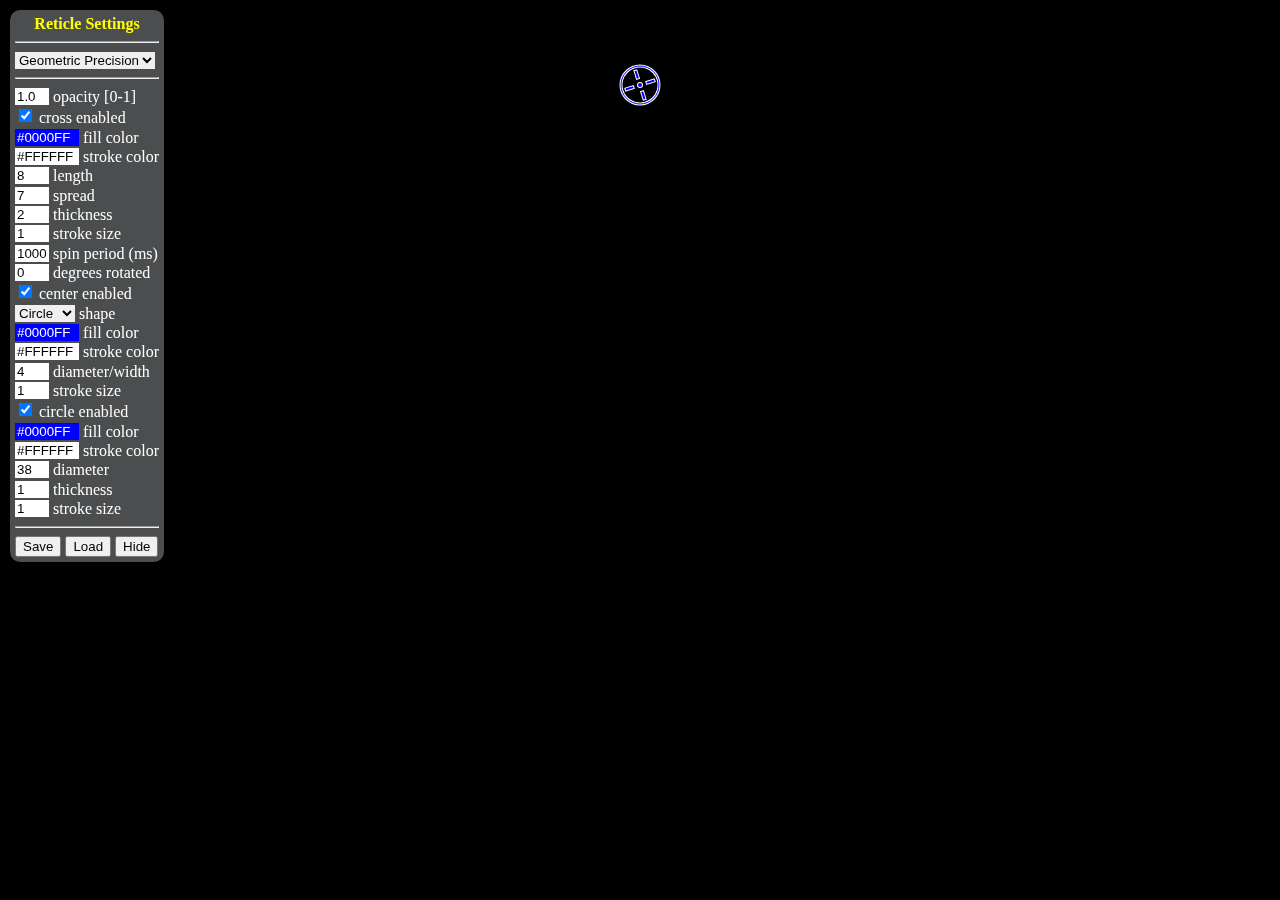
<file: reticle/files/index.html>
<!DOCTYPE html>
<meta charset="UTF-8">
<title>Reticle Settings</title>

<link rel="stylesheet" href="css/overlay.css">

<script src="3rdparty/snap.svg-min.js"></script>
<script src="3rdparty/jscolor/jscolor.js"></script>

<!-- The compiled script -->
<script src="overwolf-reticle.js"></script>

<script>
  // Allow developing in-browser with source files if compiled script missing.
  if (!window.main && !window.overwolf) {
    console.log('Compiled script failed; falling back to source content.');
    document.write('<script src="3rdparty/closure/base.js"><\/script>');
    document.write('<script src="../../src/all.js"><\/script>');
  }
</script>

<div id="settingsDialog" class="settings">
  <div class="header">Reticle Settings</div>
  <hr>
  <select id="shapeRendering" style="width: auto">
    <option value="geometricPrecision" selected="selected">Geometric
    Precision</option>
    <option value="crispEdges">Crisp Edges</option>
  </select>
  <hr>
  <input id="opacity" value="1.0">
  <label for="opacity">opacity [0-1]</label>
  <br>
  <input id="crossEnabled" type="checkbox" checked="checked">
  <label for="crossEnabled">cross enabled</label>
  <br>
  <input id="crossColor" class="color" value="#0000FF">
  <label for="crossColor">fill color</label>
  <br>
  <input id="crossStrokeColor" class="color" value="#FFFFFF">
  <label for="crossStrokeColor">stroke color</label>
  <br>
  <input id="crossLength" value="8">
  <label for="crossLength">length</label>
  <br>
  <input id="crossSpread" value="7">
  <label for="crossSpread">spread</label>
  <br>
  <input id="crossThickness" value="2">
  <label for="crossThickness">thickness</label>
  <br>
  <input id="crossStrokeSize" value="1">
  <label for="crossStrokeSize">stroke size</label>
  <br>
  <input id="crossSpinPeriod" value="1000">
  <label for="crossSpinPeriod">spin period (ms)</label>
  <br>
  <input id="crossRotation" value="0">
  <label for="crossRotation">degrees rotated</label>
  <br>
  <input id="centerEnabled" type="checkbox" checked="checked">
  <label for="centerEnabled">center enabled</label>
  <br/>
  <select id="centerShape">
    <option value="circle" selected="selected">Circle</option>
    <option value="square">Square</option>
  </select>
  <label for="centerShape">shape</label>
  <br>
  <input id="centerColor" class="color" value="#0000FF">
  <label for="centerColor">fill color</label>
  <br>
  <input id="centerStrokeColor" class="color" value="#FFFFFF">
  <label for="centerStrokeColor">stroke color</label>
  <br>
  <input id="centerDiameter" value="4">
  <label for="centerDiameter">diameter/width</label>
  <br>
  <input id="centerStrokeSize" value="1">
  <label for="centerStrokeSize">stroke size</label>
  <br>
  <input id="circleEnabled" type="checkbox" checked="checked">
  <label for="circleEnabled">circle enabled</label>
  <br>
  <input id="circleColor" class="color" value="#0000FF">
  <label for="circleColor">fill color</label>
  <br>
  <input id="circleStrokeColor" class="color" value="#FFFFFF">
  <label for="circleStrokeColor">stroke color</label>
  <br>
  <input id="circleDiameter" value="38">
  <label for="circleDiameter">diameter</label>
  <br>
  <input id="circleThickness" value="1">
  <label for="circleThickness">thickness</label>
  <br>
  <input id="circleStrokeSize" value="1">
  <label for="circleStrokeSize">stroke size</label>
  <hr>
  <input type="button" value="Save" onclick="main.save();">
  <input type="button" value="Load" onclick="main.load();">
  <input type="button" value="Hide" onclick="main.hide();">
</div>
<svg id="reticleSurface" version="1.1" height="100%" width="100%"
    shape-rendering="geometricPrecision"
    xmlns="http://www.w3.org/2000/svg">
</svg>
<script>
  main.init('reticleSurface', 'reticleSettings', 'settingsDialog');
</script>
</file>
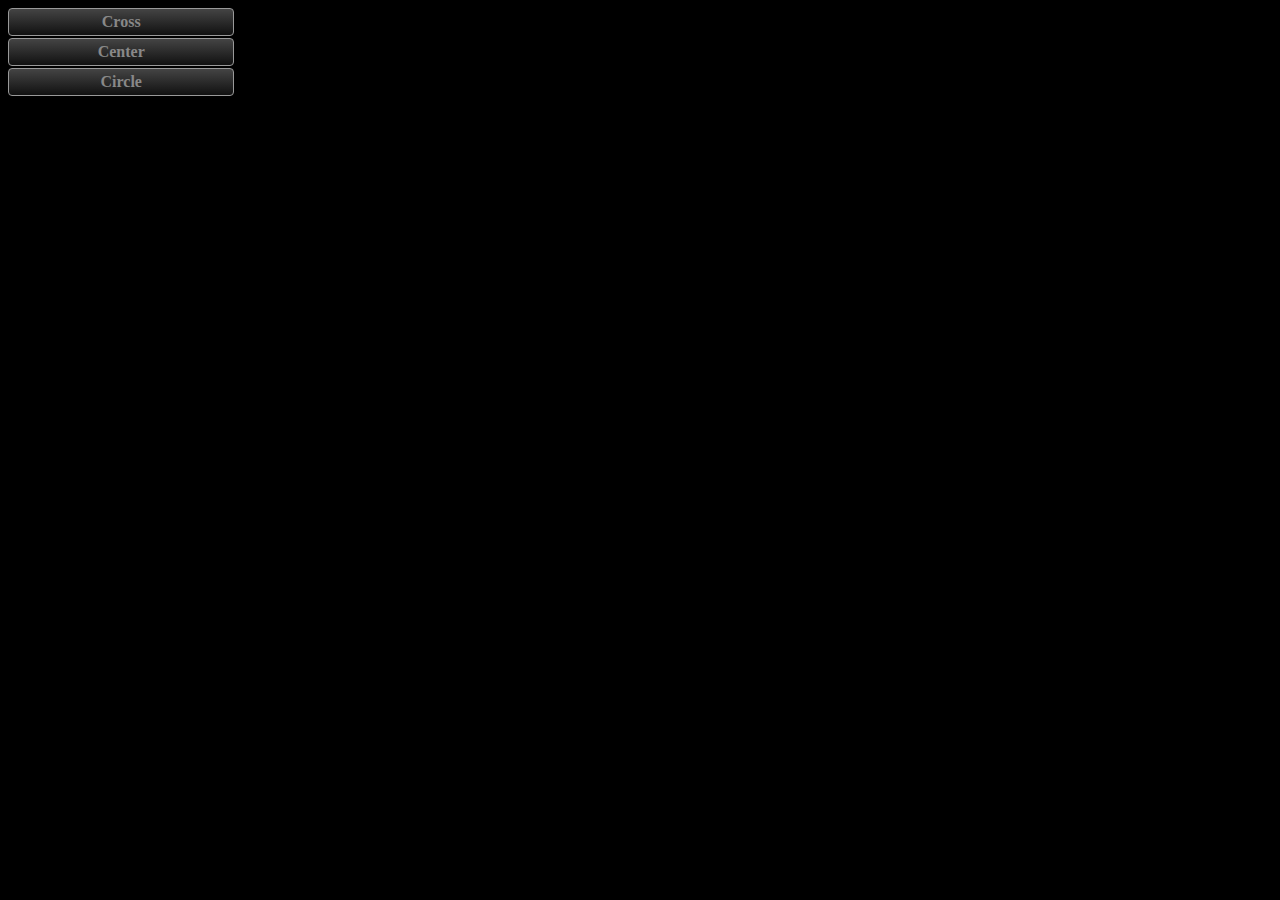
<file: overlay/files/test.html>
<style>
body {
  background: black;
}
.container {
  display: inline-block;
}
</style>
<link rel="stylesheet" href="css/accordion/accordion.css">
<link rel="stylesheet" href="css/accordion/style/fluxbox/core.css">
<link rel="stylesheet" href="css/accordion/style/fluxbox/blue.css">
<link rel="stylesheet" href="css/accordion/style/fluxbox/round.css">
<body>
  <div class="container">
    <div class="accordion">
      <input type="radio" name="accordionA" id="accordionSection1">
      <label for="accordionSection1">
        Cross
      </label>
      <article>
        bananaaaaaaaaaaaaaaaaaaaaaa
        <br>
        bananaaaaaaaaaaaaaaaaaaaaaa
      </article>
    </div>
    <div class="accordion">
      <input type="radio" name="accordionA" id="accordionSection2">
      <label for="accordionSection2">
        Center
      </label>
      <article>
        ostrich
      </article>
    </div>
    <div class="accordion">
      <input type="radio" name="accordionA" id="accordionSection3">
      <label for="accordionSection3">
        Circle
      </label>
      <article>
        muffin
      </article>
    </div>
  </div>
</body>
</file>
<file: reticle/files/css/overlay.css>
div.settings {
  position: fixed;
  left: 10px;
  top: 10px;
  display: inline-block;
  background: #4b4d4e;
  border-radius: 10px;
  border: 0px;
  padding: 5px;
  box-shadow: 0px 2px 8px 1px rgba(0,0,0,0.75);
  display: none; /* start invisible */
}
div.settings .header {
  text-align: center;
  font-size: 16px;
  color: #FFFF00;
  font-weight: bold;
}
/* For text fields (with and without type specified) */
div.settings input:not([type]), div.settings input[type='text'] {
  width: 30px;
  border: none;
}
div.settings input.color, div.settings select {
  color: rgb(0, 0, 0);
  width: 60px;
  border: none;
}
div.settings input.color {
  cursor: pointer;
}
div.settings label {
  color: white;
  vertical-align: middle;
}
</file>
<file: overlay/files/css/accordion/accordion.css>
/* Make the accordion fit content horizontally, not fill its container. */
.accordion {
  display: block;
}
/* Hide the checkout/radio button; we use the label to interact with it. */
.accordion > input {
	display: none;
}
/* Fill the accordion with the label; indicate clickability via cursor. */
.accordion > input + label {
	display: block;
  cursor: pointer;
}
/* Checked radio buttons don't change state when clicked; fix the cursor. */
.accordion > input[type='radio']:checked + label:hover {
  cursor: default;
}
/* Hide the article if the input isn't checked. */
.accordion > input:not(:checked) + label + article {
	height: 0;
	overflow: hidden;
}
</file>
<file: overlay/files/css/accordion/style/fluxbox/core.css>
/***** Makes the accordion look like nacitar's fluxbox theme. *****/

/* Default label */
.accordion > input + label {
	background: linear-gradient(#444, #111);
  border: 1px solid #999;
  color: #888;
  font-weight: bold;
	margin-bottom: .125em;
	padding: .25em 1em;
  text-align: center;
  vertical-align: middle;
}
/* Selectable label hover */
.accordion > input:not([type='radio']) + label:hover,
.accordion > input[type='radio']:not(:checked) + label:hover {
	background: #888;
  color: #fff;
}
/* Checked label */
.accordion > input:checked + label {
	background: linear-gradient(#999, #222);
	border-bottom-right-radius: 0;
	border-bottom-left-radius: 0;
  color: #fff;
  margin-bottom: 0;
}
/* Hidden article */
.accordion > input + label + article {
  padding: 0em 1em;
}
/* Visible article */
.accordion > input:checked + label + article {
  border: 1px solid #999;
  border-top-width: 0;
	background: #555;
  color: #fff;
	margin-bottom: .125em;
  padding-top: .25em;
  padding-bottom: .25em;
}
</file>
<file: overlay/files/css/accordion/style/fluxbox/blue.css>
/***** A blue variant for checked section labels. *****/

/* Checked label */
.accordion > input:checked + label {
	background: linear-gradient(#88b, #223);
}
</file>
<file: overlay/files/css/accordion/style/fluxbox/round.css>
/***** Rounded corners for accordion sections. *****/

.accordion > input + label {
  border-radius: .25em;
}
.accordion > input:checked + label + article {
	border-bottom-left-radius: .25em;
	border-bottom-right-radius: .25em;
}
</file>
